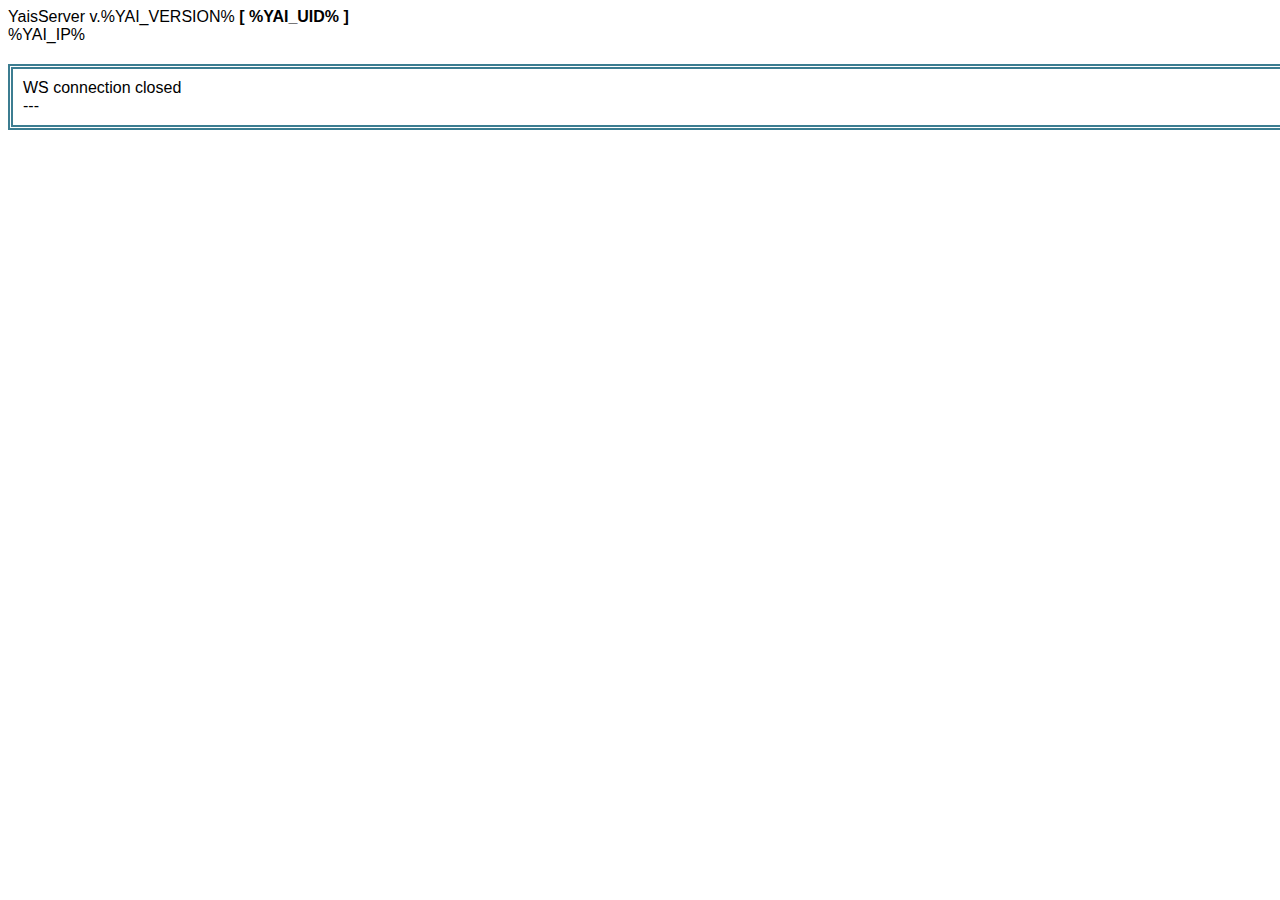
<file: yai-base/data/index.html>
<HTML>
  <HEad>
    <meta charset="utf-8">
    <meta http-equiv="x-ua-compatible" content="ie=edge">
    <title>Yai - Water Pump</title>
    <meta name="description" content="">
    <meta name="viewport" content="width=device-width, initial-scale=1">    
    <link rel="stylesheet" href="./css/style.css">
    <script type="text/javascript" src="./js/jquery.js"></script>
    <script type="text/javascript" src="./js/websocketClient.js"></script>
  </HEad>
  <BODY>
    YaisServer v.%YAI_VERSION% <b>[ %YAI_UID% ]</b> <br/>
    %YAI_IP%
    <div id="counterDiv" class="divClass">---</div>
  </BODY>
</HTML>
</file>
<file: yai-base/data/css/style.css>
html {
  font-family: Arial;
  display: inline-block;
  margin: 0px auto;
}

.divClass {
  width:100%;
  margin-right: auto;
  margin-top: 20px;
  background-color: white;
  box-shadow: #254C58 1px 0px;
  border: #3C7D91 5px double; 
  padding: 10px 10px 10px 10px;
  overflow-y: scroll;
  max-height: 433px;  
}
</file>
